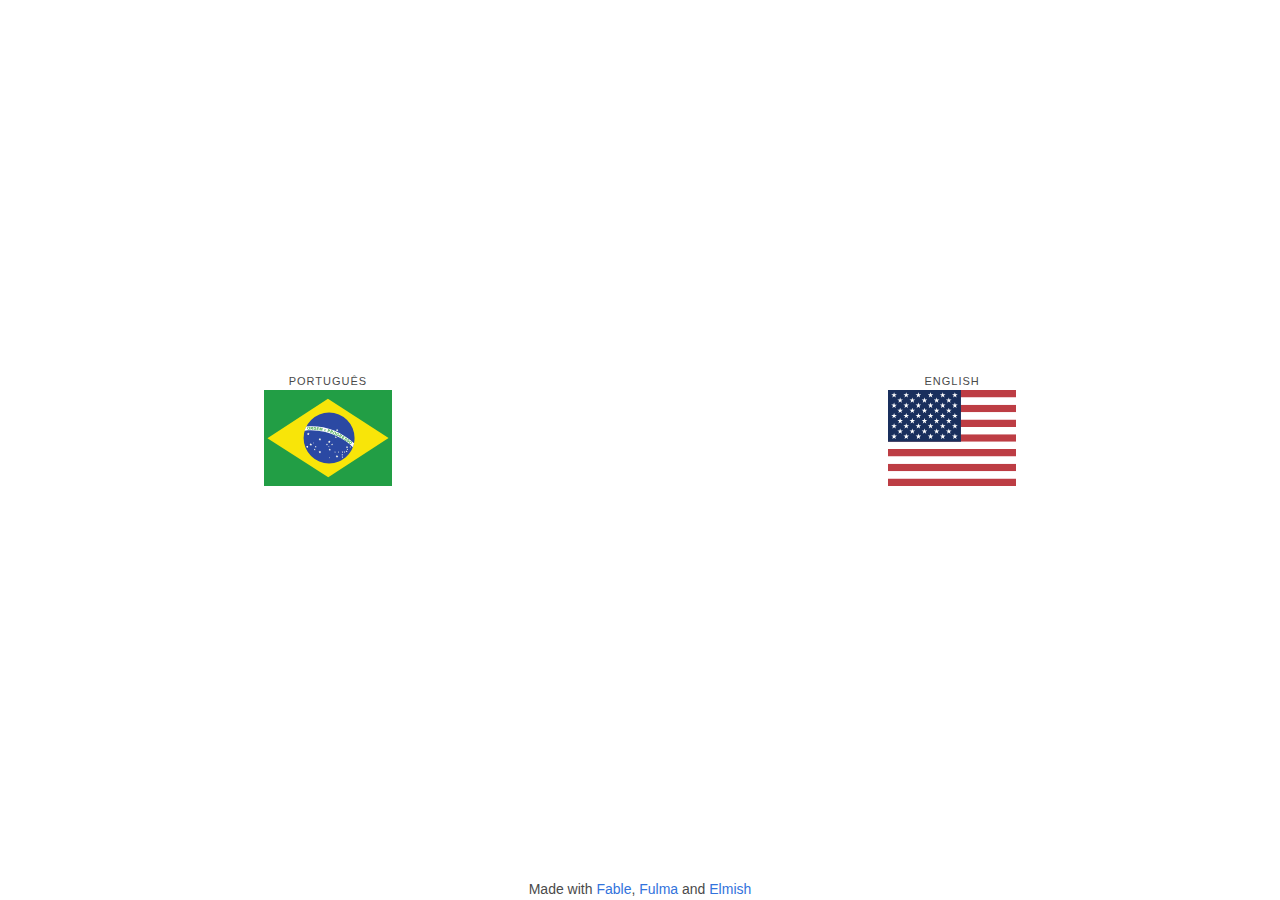
<file: index.html>
<!doctype html>
<html>

<head>
    <title>Diego Esmerio</title>
    <meta http-equiv='Content-Type' content='text/html; charset=utf-8'>
    <meta name="viewport" content="width=device-width, initial-scale=1">
    <link rel="shortcut icon" type="image/png" href="assets/me.webp" sizes="32x32" />
    <link rel="shortcut icon" type="image/png" href="assets/me.webp" sizes="16x16" />
<link href="style.css" rel="stylesheet"></head>

<body>
    <div id="elmish-app"></div>
<script type="text/javascript" src="vendors.01af3f8a185e6d6652bc.js"></script><script type="text/javascript" src="app.01af3f8a185e6d6652bc.js"></script></body>

</html>
</file>
